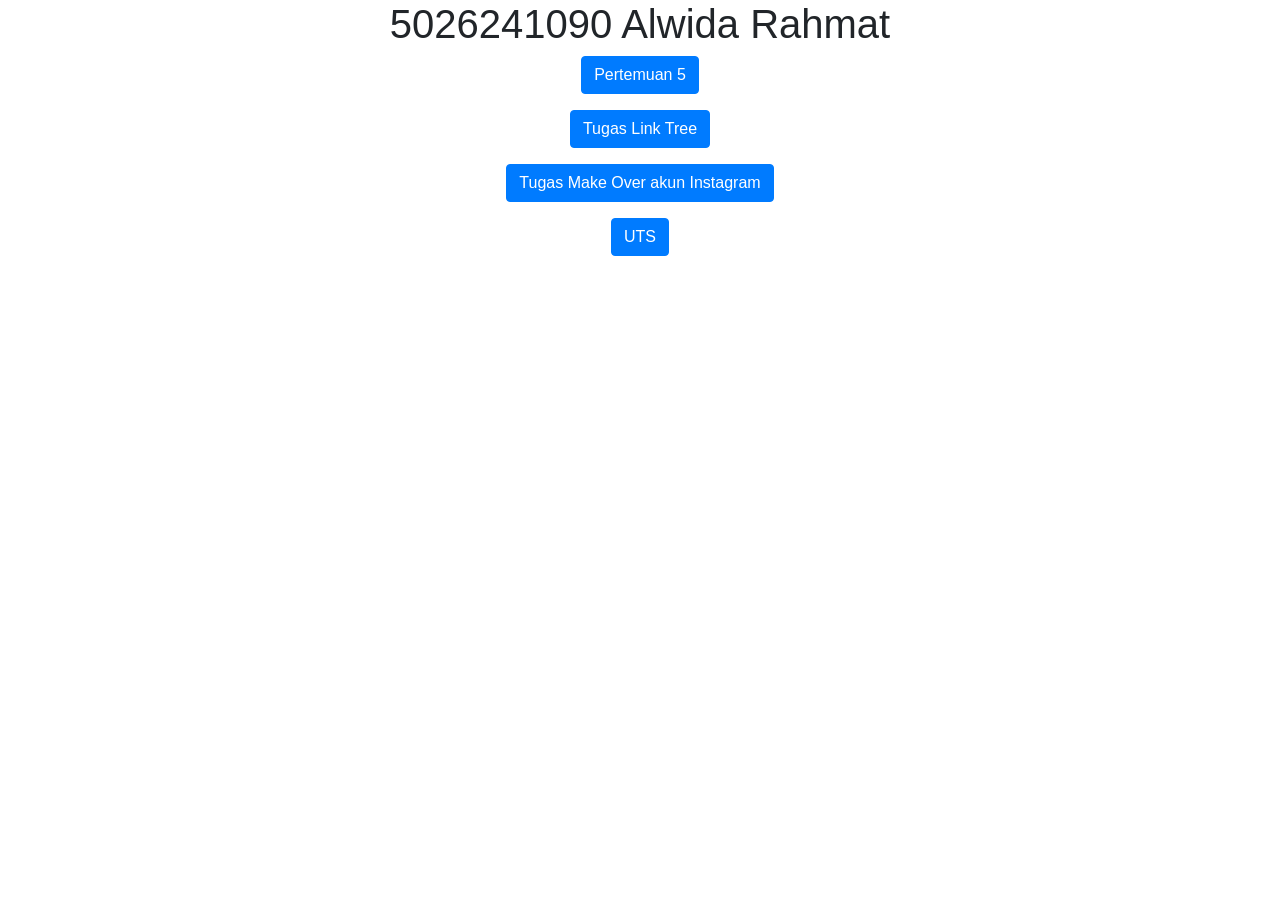
<file: index.html>
<!DOCTYPE html>
<html lang="en">
<head>
  <title>5026241090</title>
  <meta charset="utf-8">
  <meta name="viewport" content="width=device-width, initial-scale=1">
  <link rel="stylesheet" href="https://cdn.jsdelivr.net/npm/bootstrap@4.6.2/dist/css/bootstrap.min.css">
  <script src="https://cdn.jsdelivr.net/npm/jquery@3.7.1/dist/jquery.slim.min.js"></script>
  <script src="https://cdn.jsdelivr.net/npm/popper.js@1.16.1/dist/umd/popper.min.js"></script>
  <script src="https://cdn.jsdelivr.net/npm/bootstrap@4.6.2/dist/js/bootstrap.bundle.min.js"></script>
</head>

<body>
<div class="container">
<center>
    <h1>5026241090 Alwida Rahmat</h1>
    <p>
        <a href="pertemuan5.html"target="_blank" class="btn btn-primary">
        Pertemuan 5
        </a>
    </p>

     <p>
        <a href="linktree.html"target="_blank" class="btn btn-primary">
        Tugas Link Tree
        </a>
    </p>

     <p>
        <a href="tugas_ets.html"target="_blank" class="btn btn-primary">
        Tugas Make Over akun Instagram 
        </a>
    </p>

     <p>
        <a href="http://127.0.0.1:5501/4/startbootstrap-new-age-gh-pages/5026241090_AlwidaRahmat.html"target="_blank" class="btn btn-primary">
        UTS
        </a>
    </p>
</center>
</div>

</body>
</html>
</file>
